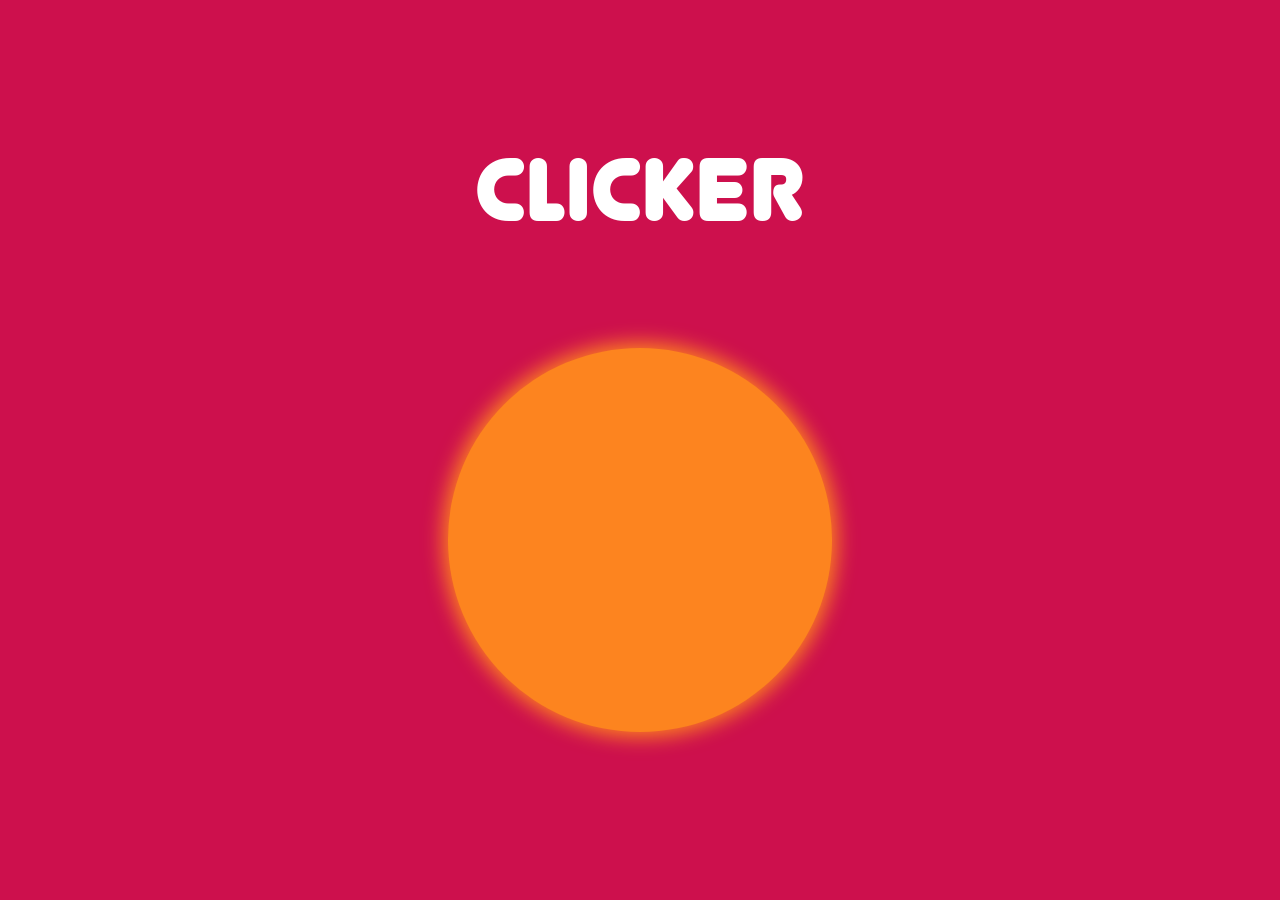
<file: clicker/index.html>
<!DOCTYPE html>
<html lang="en">
<head>
    <meta charset="UTF-8">
    <meta http-equiv="X-UA-Compatible" content="IE=edge">
    <meta name="viewport" content="width=device-width, initial-scale=1.0">
    <link rel="stylesheet" href="static/main.css">
    <title>Clicker</title>
</head>
<body>
    <p class="textcenter neonText" id="clickertext">Clicker</p>
    <div>
        <div id="clicker" class="circle" onclick="inccount();"></div>
    </div>
    <p id="wpm" class="textcenter neonTextSmall" style="opacity:0">d</p>
    <script src="static/main.js"> </script>
</body>
</html>
</file>
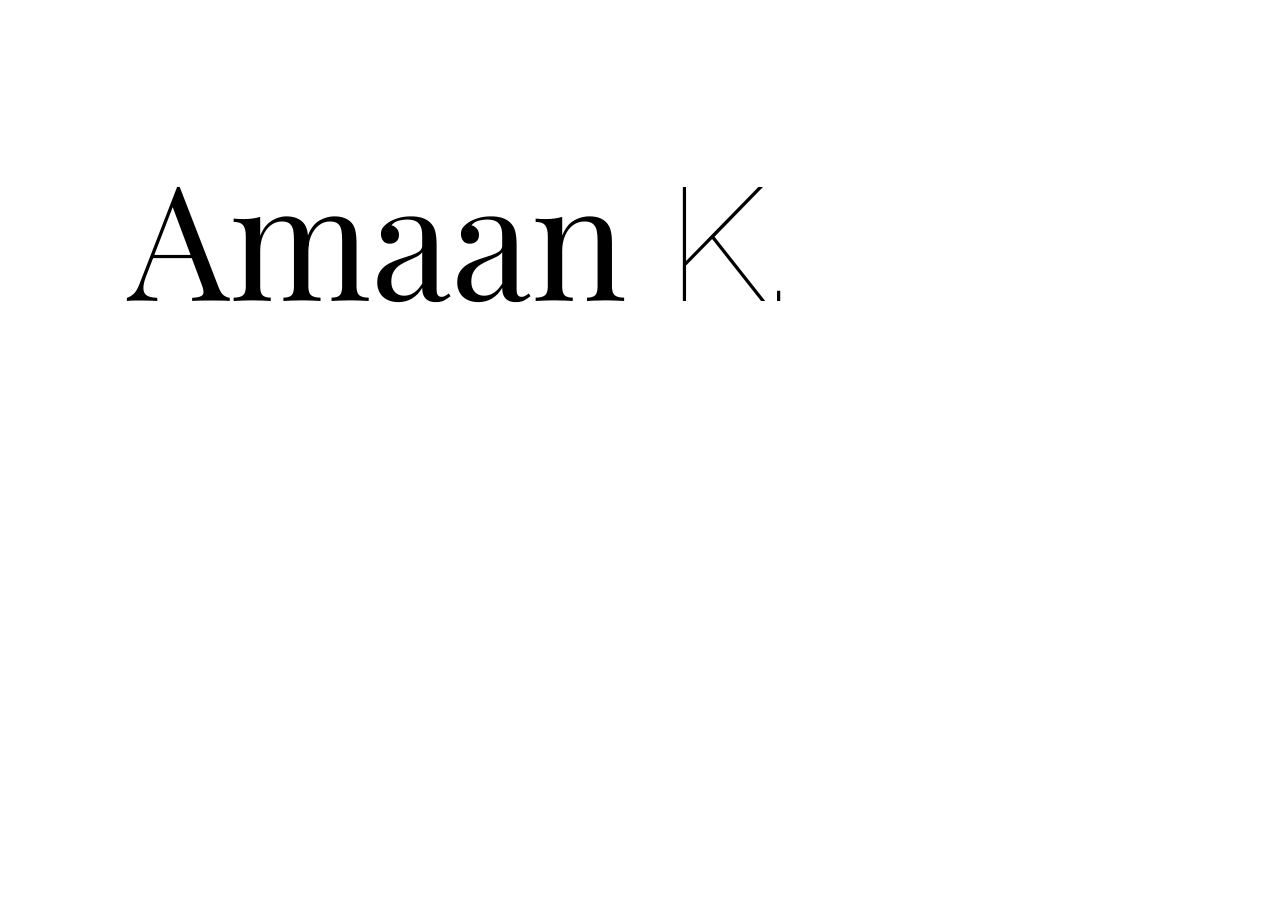
<file: logo.html>
<!DOCTYPE html>
<html lang="en">

<head>
    <meta charset="UTF-8">
    <meta name="viewport" content="width=device-width, initial-scale=1">
    <title>Logo</title>
    <link href="static/common.css" rel="stylesheet">
</head>

<body style="background: transparent; color: black;">
    <div style="width:80vw; padding:10vw; font-size: 10rem" id="capture">
        <span class="playfair">
            Amaan
        </span>
        <span class="font-thin">
            K.
        </span>
    </div>
    <script src="static/html2canvas.min.js"></script>
    <script>
        <!-- html2canvas(document.querySelector("#capture")).then(canvas => {
            // Get the image data as a PNG Data URL
            const imgData = canvas.toDataURL("image/png");
            // Create a link element to download the image
            const link = document.createElement('a');
            link.href = imgData;
            link.download = 'exported-image.png';
            link.click();
        }); -->

    </script>
</body>

</html>
</file>
<file: clicker/static/main.css>
@font-face {
    font-family: pouttu;
    src: url(POUTTU__.TTF);
}

.circle {
    border-radius: 50%;
}

#clicker {
    position: absolute;
    top: 50%;
    left: 50%;
    transform: translate(-50%, -50%);
    width: 30vw;
    height: 30vw;
    background-color: #FD841F;
    margin-top: 10vh;
    box-shadow: 0 0 20px 5px #FD841F;
    transition: transform 0.1s ease;
}

#clicker:hover {
    transform: translate(-50%, -50%) scale(1.1, 1.1);
}

#clicker:active {
    transform: translate(-50%, -50%) scale(1, 1);
    transition-duration: 0.01;
    transition-timing-function: ease-out;
}

.center {
    position: absolute;
    top: 50%;
    left: 50%;
    transform: translate(-50%, -50%);
}

.centerh {
    position: absolute;
    left: 50%;
    transform: translate(0, -50%);
}

.centerv {
    position: absolute;
    top: 50%;
    transform: translate(-50%, 0);
}

body {
    background-color: #CD104D;
    color: #FD841F;
    font-family: pouttu;
    font-size: 10vh;
    -webkit-user-select: none; /* Safari */        
    -moz-user-select: none; /* Firefox */
    -ms-user-select: none; /* IE10+/Edge */
    user-select: none; /* Standard */
    margin: 0;
    padding: 0;
}

.textcenter {
    text-align: center;
}

.neonText {
    color: #fff;
    animation: glow 1s ease-in-out infinite alternate;
}

@keyframes glow {
    from {
        text-shadow:
        0 0 3px #fff,
        0 0 5px #fff,
        0 0 10px #fff,
        0 0 21px #FD841F,
        0 0 41px #FD841F,
        0 0 46px #FD841F,
        0 0 51px #FD841F,
        0 0 75px #FD841F;
    }

    to {
        text-shadow:
        0 0 1.5px #fff,
        0 0 2.5px #fff,
        0 0 5px #fff,
        0 0 10px #FD841F,
        0 0 20px #FD841F,
        0 0 23px #FD841F,
        0 0 25px #FD841F,
        0 0 32px #FD841F;
    }
}

.neonTextSmall {
    color: #fff;
    font-size: 0.6em;
    animation: glowsmall 1s ease-in-out infinite alternate;
}

@keyframes glowsmall {
    from {
        text-shadow:
        0 0 1.5px #fff,
        0 0 2.5px #fff,
        0 0 5px #fff,
        0 0 10px #FD841F,
        0 0 20px #FD841F,
        0 0 23px #FD841F,
        0 0 25px #FD841F,
        0 0 32px #FD841F;
    }

    to {
        text-shadow:
        0 0 0.7px #fff,
        0 0 1.2px #fff,
        0 0 2.5px #fff,
        0 0 5px #FD841F,
        0 0 10px #FD841F,
        0 0 11.5px #FD841F,
        0 0 12.5px #FD841F,
        0 0 16px #FD841F;
    }
}

#wpm {
    position: absolute;
    width: 100vw;
    top: 0.1em;
    transition: opacity 1s ease;
}

#clickertext {
    position: absolute;
    width: 100vw;
    top: 0.5em;
}
</file>
<file: static/common.css>
@import url("https://fonts.googleapis.com/css2?family=Playfair+Display:ital,wght@0,400..900;1,400..900&display=swap");
@import url("https://fonts.googleapis.com/css2?family=Raleway:ital,wght@0,100..900;1,100..900&display=swap");
@import url("https://fonts.googleapis.com/css2?family=IBM+Plex+Mono:ital,wght@0,100;0,200;0,300;0,400;0,500;0,600;0,700;1,100;1,200;1,300;1,400;1,500;1,600;1,700&display=swap");
@import url("https://fonts.googleapis.com/css2?family=Indie+Flower&display=swap");
@import url("https://fonts.googleapis.com/css2?family=Shadows+Into+Light&display=swap");
@import url("https://fonts.googleapis.com/css2?family=Figtree:ital,wght@0,300..900;1,300..900&display=swap");
@import url("colors.css");

html {
    font-size: 16px;
    /* Base font size for rem units */
}

.material-symbols-outlined {
    font-variation-settings:
        "FILL" 0,
        "wght" 400,
        "GRAD" 0,
        "opsz" 24;
}

.shadows-into-light-regular {
    font-family: "Shadows Into Light", cursive;
    font-weight: 400;
    font-style: normal;
}

.figtree-font {
    font-family: "Figtree", sans-serif;
    font-optical-sizing: auto;
    font-weight: 400;
    font-style: normal;
}

.font-italic {
    font-style: italic;
}

.playfair {
    font-family: 'Playfair Display';
}

.handwritten {
    font-family: "Indie Flower", cursive;
    font-weight: 400;
    font-style: normal;
}

.monospace {
    font-family: 'IBM Plex Mono', monospace;
    font-weight: 100;
}

.font-thin {
    font-family: Raleway, Arial, Helvetica, sans-serif;
    font-weight: 100;
}

.font-small {
    font-size: 0.5rem;
}

.huge-title {
    font-size: 3em;
    /* Decreased from 3.5em */
    float: left;
    margin-right: 0.2em;
    line-height: 0.85;
}

body {
    padding: 0;
    margin: 0;
    background-color: var(--background);
    color: var(--text);
    font-family: "Figtree", Arial, Helvetica, sans-serif;
    font-weight: 300;
    font-optical-sizing: auto;
    display: flex;
    align-items: center;
    flex-direction: column;
    justify-content: start;
    min-height: 100vh;
    position: relative;
}

/* width */
::-webkit-scrollbar {
    width: 6px;
    height: 6px;
}

/* Track */
::-webkit-scrollbar-track {
    background: var(--background);
}

/* Handle */
::-webkit-scrollbar-thumb {
    background: var(--scroll-thumb);
}

/* Handle on hover */
::-webkit-scrollbar-thumb:hover {
    background: var(--scroll-thumb-hover);
}

.blur {
    -webkit-backdrop-filter: blur(7px);
    background-color: var(--blur-color);
    backdrop-filter: blur(7px);
}

.scroll-view-button {
    padding: 1rem;
    font-size: 2em !important;
    z-index: 1000;
    opacity: 1;
    transition-property: opacity, background-color, color, filter;
    transition-duration: 0.3s;
    transition-timing-function: ease-out;
    user-select: none;
    cursor: pointer;
}

.scroll-view-button {
    border-radius: 100%;
}

.button-right {
    position: fixed;
    right: 1.5em;
    bottom: 4rem;
}

.button-left {
    position: fixed;
    left: 1.5em;
    bottom: 4rem;
}

@media (hover: hover) {
    .scroll-view-button:hover {
        background-color: var(--text);
        color: var(--background-em);
    }
}

.light-theme .scroll-view-button {
    box-shadow: 0 0 30px 3px rgba(0, 0, 0, 4%);
}

.hidden {
    opacity: 0;
    pointer-events: none;
    filter: blur(10px);
}

.content-centric {
    box-sizing: border-box;
    width: 100%;
    padding: 0em 2em;
    max-width: 900px;
}

@media screen and (min-width: 1200px) {
    .content-centric {
        font-size: 1.5rem;
    }
}

.hid {
    transition:
        opacity 0.5s ease,
        transform 0.5s ease;
    opacity: 0;
    transform: translateY(20px) scale(0.9);
    /* Start slightly below */
}

.sho {
    opacity: 1;
    transform: translateY(0) scale(1);
    /* End at original position */
}

.pre-footer-pad {
    height: 3rem;
}

.no-transition {
    transition: none;
}

.show-borders * {
    outline: 1px solid var(--text);
}

#border-toggle-text {
    cursor: pointer;
}
</file>
